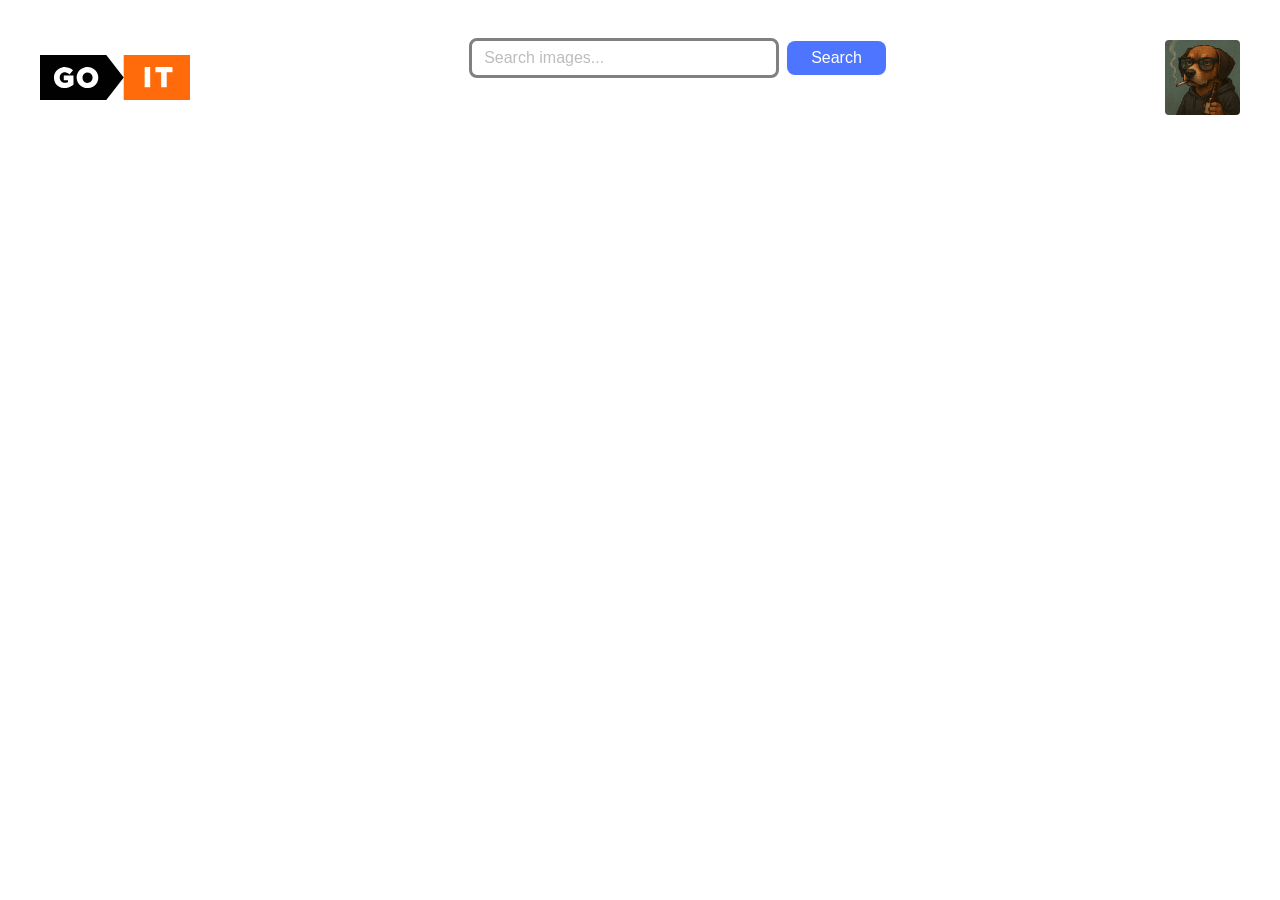
<file: src/index.html>
<!DOCTYPE html>
<html lang="en">
  <head>
    <meta charset="UTF-8" />
    <link rel="icon" type="image/svg+xml" href="/favicon.svg" />
    <meta name="viewport" content="width=device-width, initial-scale=1.0" />
    <title>Vanilla App Template</title>
    <link rel="stylesheet" href="./css/styles.css" />
  </head>
  <body>
    <div class="header">
      <img class="logo" src="./img/logo.svg" alt="logo" />

      <form class="form">
        <label>
          <input
            type="text"
            name="search-text"
            placeholder="Search images..."
            required
          />
        </label>
        <button type="submit">Search</button>
      </form>
      <img class="dog" src="./img/dog_beer-min.png" alt="dog_beer" />
    </div>

    <span class="loader hidden"></span>
    <ul class="gallery"></ul>
    <button class="loadMore hidden" type="button">Load more</button>
    <script type="module" src="./main.js"></script>
  </body>
</html>
</file>
<file: src/css/styles.css>
h1,
h2,
h3,
h4,
h5,
h6,
p {
  margin: 0;
}

p:last-child {
  margin-bottom: 0;
}

ul {
  margin: 0;
  padding: 0;
  list-style: none;
}

a {
  color: currentColor;
  text-decoration: none;
}

button {
  cursor: pointer;
}

img {
  display: block;
  max-width: 100%;
  height: auto;
}
/* ============================================================================================= */
:root {
  /* font-family: Inter, Avenir, Helvetica, Arial, sans-serif; */
  font-family: system-ui, -apple-system, BlinkMacSystemFont, 'Segoe UI', Roboto,
    Oxygen, Ubuntu, Cantarell, 'Open Sans', 'Helvetica Neue', sans-serif;
  font-size: 16px;
  line-height: 1.5;
  font-weight: 400;

  color: #242424;
  background-color: rgba(255, 255, 255, 0.87);

  font-synthesis: none;
  text-rendering: optimizeLegibility;
  -webkit-font-smoothing: antialiased;
  -moz-osx-font-smoothing: grayscale;
  -webkit-text-size-adjust: 100%;
}

body {
  display: flex;
  flex-direction: column;
  min-width: 100vw;
  min-height: 100vh;
  margin: 0;
}

main {
  flex-grow: 1;
}
main:has(.back-link) {
  text-align: center;
}

/* =============================================================================================== */
.header {
  display: flex;
  justify-content: space-around;
  align-items: center;
  margin-bottom: 20px;
}

.logo {
  width: 150px;
  height: auto;

  margin-top: 40px;
  margin-left: 40px;
}
.dog {
  width: 75px;
  height: auto;

  border-radius: 4px;
  margin-top: 40px;
  margin-right: 40px;
}
.loadMore {
  width: 125px;
  height: 40px;
  background-color: #4e75ff;
  margin: 0 auto;
  font-weight: 500;
  font-size: 16px;
  line-height: 1.5;
  letter-spacing: 0.04em;
  color: #fff;
  border-radius: 8px;
  padding: 8px 16px;
  width: 125px;
  height: 40px;
}

.hidden {
  display: none;
}

.form {
  display: flex;
  justify-content: center;
  align-items: center;
  gap: 8px;
  margin: 32px auto;
}

.form input[type='text'] {
  width: 280px;
  padding: 8px 12px;
  border-radius: 8px;
  border: 3px solid #808080;
  font-size: 16px;
  outline: none;
  transition: border-color 0.2s ease, box-shadow 0.2s ease;
}

.form input[type='text']::placeholder {
  color: #bdbdbd;
}

.form input[type='text']:hover,
.form input[type='text']:focus {
  border-color: #4e75ff;
  box-shadow: 0 0 0 1px rgba(78, 117, 255, 0.3);
}

.form button {
  padding: 8px 24px;
  border-radius: 8px;
  border: none;
  background-color: #4e75ff;
  color: #fff;
  font-size: 16px;
  font-weight: 500;
  cursor: pointer;
  transition: background-color 0.2s ease, box-shadow 0.2s ease;
}

.form button:hover,
.form button:focus {
  background-color: #6c8cff;
  box-shadow: 0 2px 6px rgba(0, 0, 0, 0.15);
}
.gallery {
  max-width: 1120px;
  margin: 0 auto 40px;
  display: grid;
  grid-template-columns: repeat(auto-fill, minmax(320px, 1fr));
  gap: 24px;
}

.gallery-item {
  background-color: #ffffff;
  border: 1px solid #808080;
  overflow: hidden;
  border-radius: 4px;
}

.gallery-link {
  display: block;
  text-decoration: none;
  color: inherit;
}

.gallery-image {
  display: block;
  width: 100%;
  height: 200px;
  object-fit: cover;
}

.gallery-info {
  display: flex;
  justify-content: space-between;
  gap: 12px;
  padding: 8px 12px;
  font-size: 12px;
  background-color: #ffffff;
}

.gallery-info p {
  margin: 0;
  text-align: center;
}

.gallery-info b {
  display: block;
  margin-bottom: 2px;
  font-size: 12px;
  text-transform: uppercase;
}

.loader {
  color: green;
  font-size: 20px;
  width: 1em;
  height: 1em;
  border-radius: 50%;
  position: fixed;
  top: 50%;
  left: 50%;
  transform: translate(-50%, -50%) translateZ(0);
  text-indent: -9999em;
  animation: mulShdSpin 1.3s infinite linear;
  z-index: 9999;
}

@keyframes mulShdSpin {
  0%,
  100% {
    box-shadow: 0 -3em 0 0.2em, 2em -2em 0 0em, 3em 0 0 -1em, 2em 2em 0 -1em,
      0 3em 0 -1em, -2em 2em 0 -1em, -3em 0 0 -1em, -2em -2em 0 0;
  }
  12.5% {
    box-shadow: 0 -3em 0 0, 2em -2em 0 0.2em, 3em 0 0 0, 2em 2em 0 -1em,
      0 3em 0 -1em, -2em 2em 0 -1em, -3em 0 0 -1em, -2em -2em 0 -1em;
  }
  25% {
    box-shadow: 0 -3em 0 -0.5em, 2em -2em 0 0, 3em 0 0 0.2em, 2em 2em 0 0,
      0 3em 0 -1em, -2em 2em 0 -1em, -3em 0 0 -1em, -2em -2em 0 -1em;
  }
  37.5% {
    box-shadow: 0 -3em 0 -1em, 2em -2em 0 -1em, 3em 0em 0 0, 2em 2em 0 0.2em,
      0 3em 0 0em, -2em 2em 0 -1em, -3em 0em 0 -1em, -2em -2em 0 -1em;
  }
  50% {
    box-shadow: 0 -3em 0 -1em, 2em -2em 0 -1em, 3em 0 0 -1em, 2em 2em 0 0em,
      0 3em 0 0.2em, -2em 2em 0 0, -3em 0em 0 -1em, -2em -2em 0 -1em;
  }
  62.5% {
    box-shadow: 0 -3em 0 -1em, 2em -2em 0 -1em, 3em 0 0 -1em, 2em 2em 0 -1em,
      0 3em 0 0, -2em 2em 0 0.2em, -3em 0 0 0, -2em -2em 0 -1em;
  }
  75% {
    box-shadow: 0em -3em 0 -1em, 2em -2em 0 -1em, 3em 0em 0 -1em, 2em 2em 0 -1em,
      0 3em 0 -1em, -2em 2em 0 0, -3em 0em 0 0.2em, -2em -2em 0 0;
  }
  87.5% {
    box-shadow: 0em -3em 0 0, 2em -2em 0 -1em, 3em 0 0 -1em, 2em 2em 0 -1em,
      0 3em 0 -1em, -2em 2em 0 0, -3em 0em 0 0, -2em -2em 0 0.2em;
  }
}
</file>
